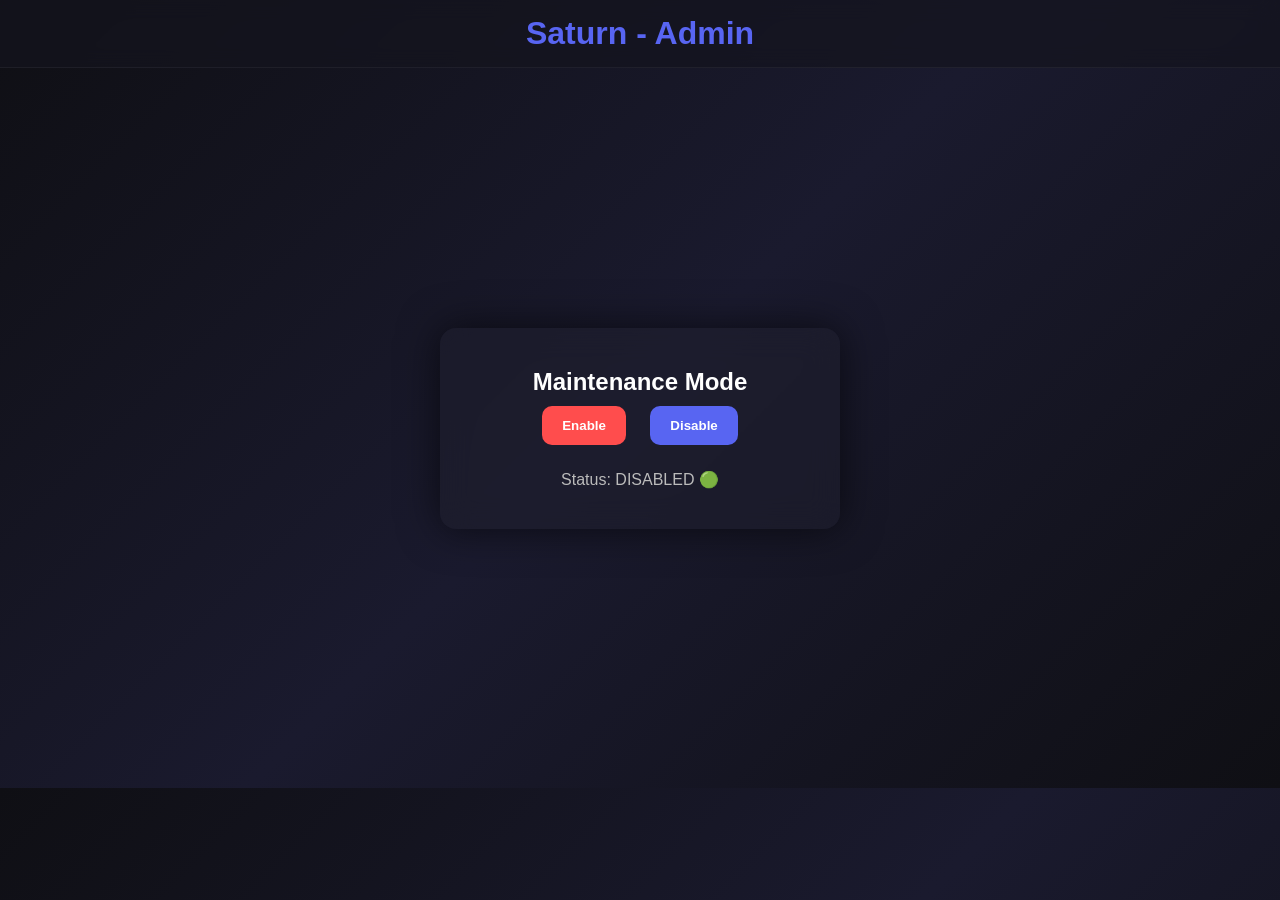
<file: admin.html>
<!DOCTYPE html>
<html lang="pt-BR">
<head>
<meta charset="UTF-8">
<meta name="viewport" content="width=device-width, initial-scale=1.0">
<title>Saturn - Admin Panel</title>

<style>
* {
    margin: 0;
    padding: 0;
    box-sizing: border-box;
    font-family: 'Segoe UI', Arial;
}

body {
    background: linear-gradient(135deg, #0f0f14, #1a1a2e, #0f0f14);
    color: white;
}

/* HEADER */
header {
    background: rgba(20,20,30,0.7);
    backdrop-filter: blur(10px);
    border-bottom: 1px solid rgba(255,255,255,0.05);
    text-align: center;
    padding: 15px;
}

h1 {
    color: #5865f2;
}

/* CARD */
.container {
    display: flex;
    justify-content: center;
    align-items: center;
    height: 80vh;
}

.panel {
    background: rgba(30,30,45,0.6);
    backdrop-filter: blur(15px);
    padding: 40px;
    border-radius: 16px;
    width: 400px;
    text-align: center;
    box-shadow: 0 0 40px rgba(0,0,0,0.6);
}

button {
    padding: 12px 20px;
    margin: 10px;
    border: none;
    border-radius: 10px;
    cursor: pointer;
    font-weight: bold;
    transition: 0.3s;
}

.on {
    background: #ff4d4d;
    color: white;
}

.off {
    background: #5865f2;
    color: white;
}

button:hover {
    transform: translateY(-3px);
}

.status {
    margin-top: 15px;
    color: #bbb;
}
</style>
</head>

<body>

<header>
    <h1>Saturn - Admin</h1>
</header>

<div class="container">
    <div class="panel">

        <h2>Maintenance Mode</h2>

        <button class="on" onclick="enableMaintenance()">Enable</button>
        <button class="off" onclick="disableMaintenance()">Disable</button>

        <div class="status" id="status"></div>

    </div>
</div>

<script>
function enableMaintenance() {
    localStorage.setItem("maintenance", "true");
    updateStatus();
}

function disableMaintenance() {
    localStorage.setItem("maintenance", "false");
    updateStatus();
}

function updateStatus() {
    const status = document.getElementById("status");
    const state = localStorage.getItem("maintenance");

    if(state === "true") {
        status.innerText = "Status: ACTIVE 🔴";
    } else {
        status.innerText = "Status: DISABLED 🟢";
    }
}

updateStatus();
</script>

</body>
</html>
</file>
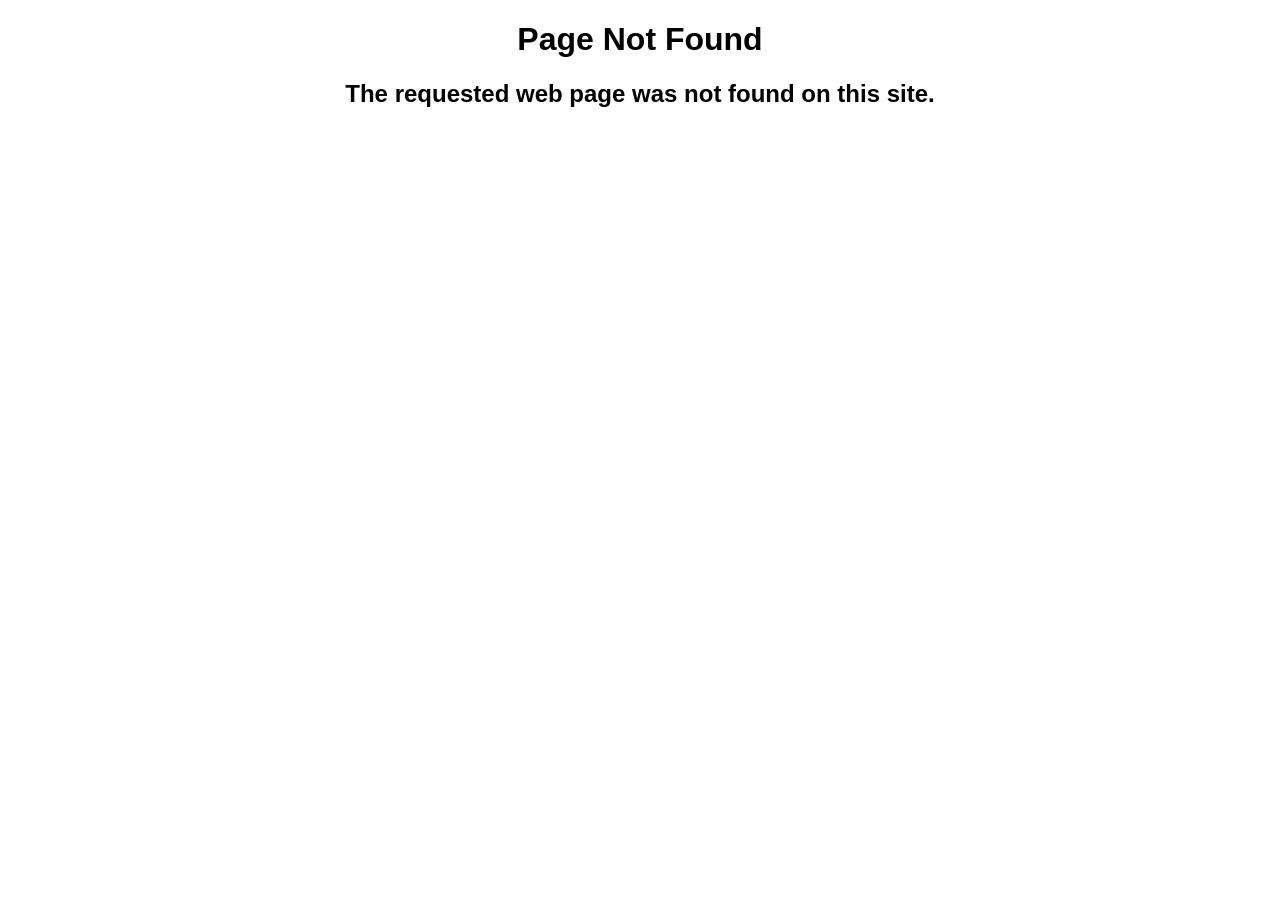
<file: test.html>
<!DOCTYPE html>
<!INFORMATION:This page is for testing new styles and, of course, pages; it is for the developer's exclusive use.>
 <title>Saturn - 404</title>
 <link rel="icon" href="https://storage-saturn.neocities.org/sicon.png">
    <style>
      body {
        font-family: Arial, Helvetica, sans-serif;
      }
    </style>
  </head>
  <body>
    <center>
      <h1>Page Not Found</h1>
      <h2>The requested web page was not found on this site.</h2>
    </center>
  </body>
</html>
</file>
